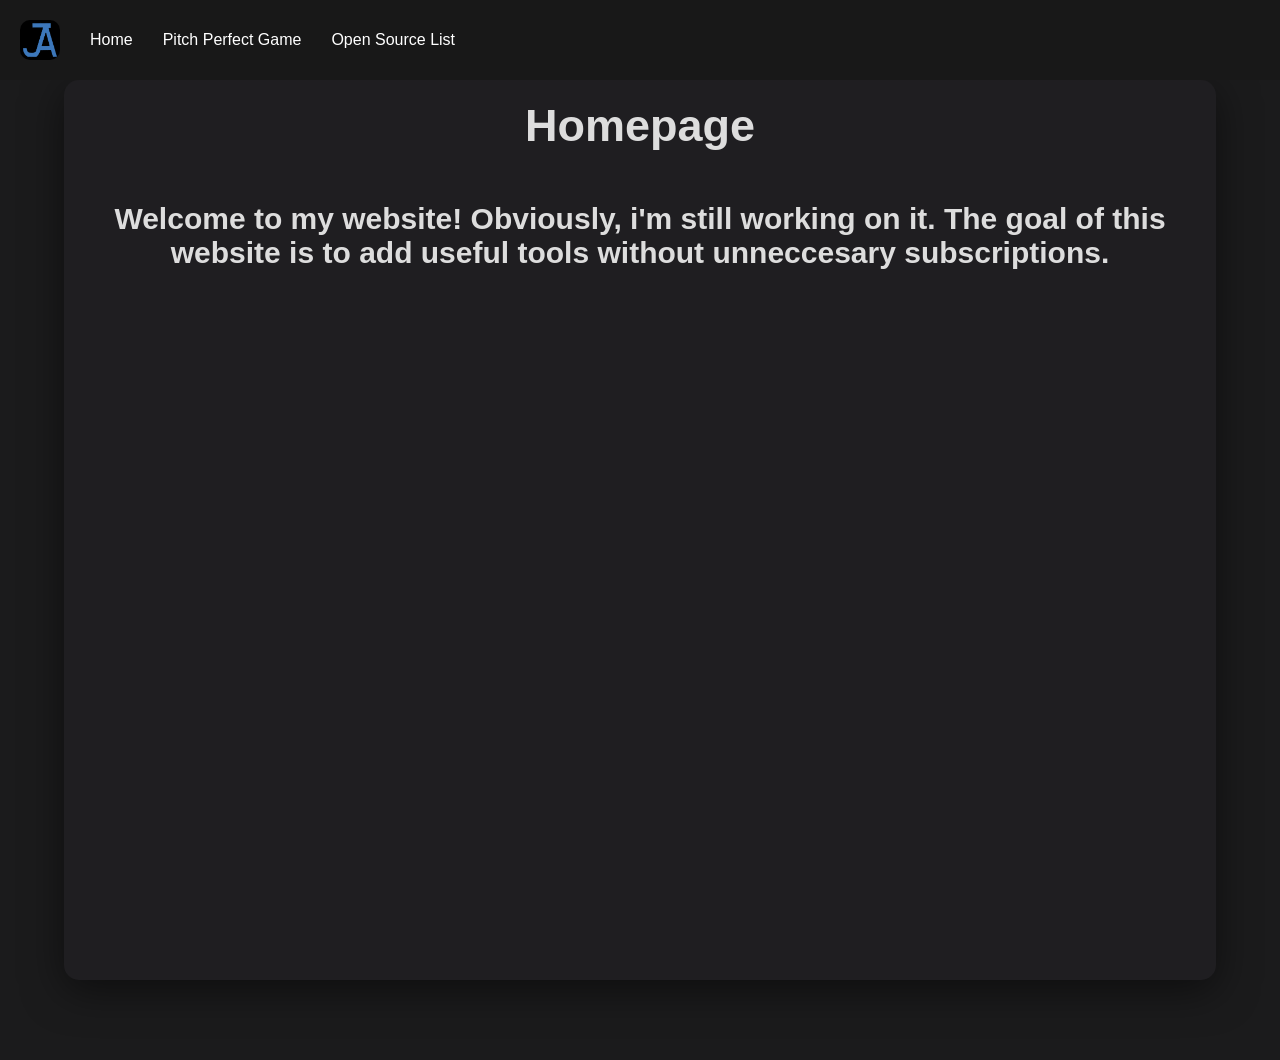
<file: index.html>
<!DOCTYPE html>
<html lang="en">
<head>
    <meta charset="UTF-8">
    <meta name="viewport" content="width=device-width, initial-scale=1.0">
    <meta name="google-site-verification" content="ZH5PNFO4dJELDd7PfxtxN9RpdTwmCu7uR3KBDm5VKlI" />
    <link rel="icon" type="image/x-icon" href="/assets/logo3.png">
    <link rel="preload" as="image" href="assets/logo3.png">
    <link rel="stylesheet" href="style.css">
    <title>Homepage</title>
</head>
<body>
    <!-- Move these here! -->
    <div class="topnav"></div>
        <script src="navbar.js"></script>
        <div class="content">
        <div class="title">Homepage</div>
        <div class="subtitle">
            <p>Welcome to my website! Obviously, i'm still working on it. The goal of this website is to add useful tools without unneccesary subscriptions.</p>
        </div>
    </div>
</body>
</html>
</file>
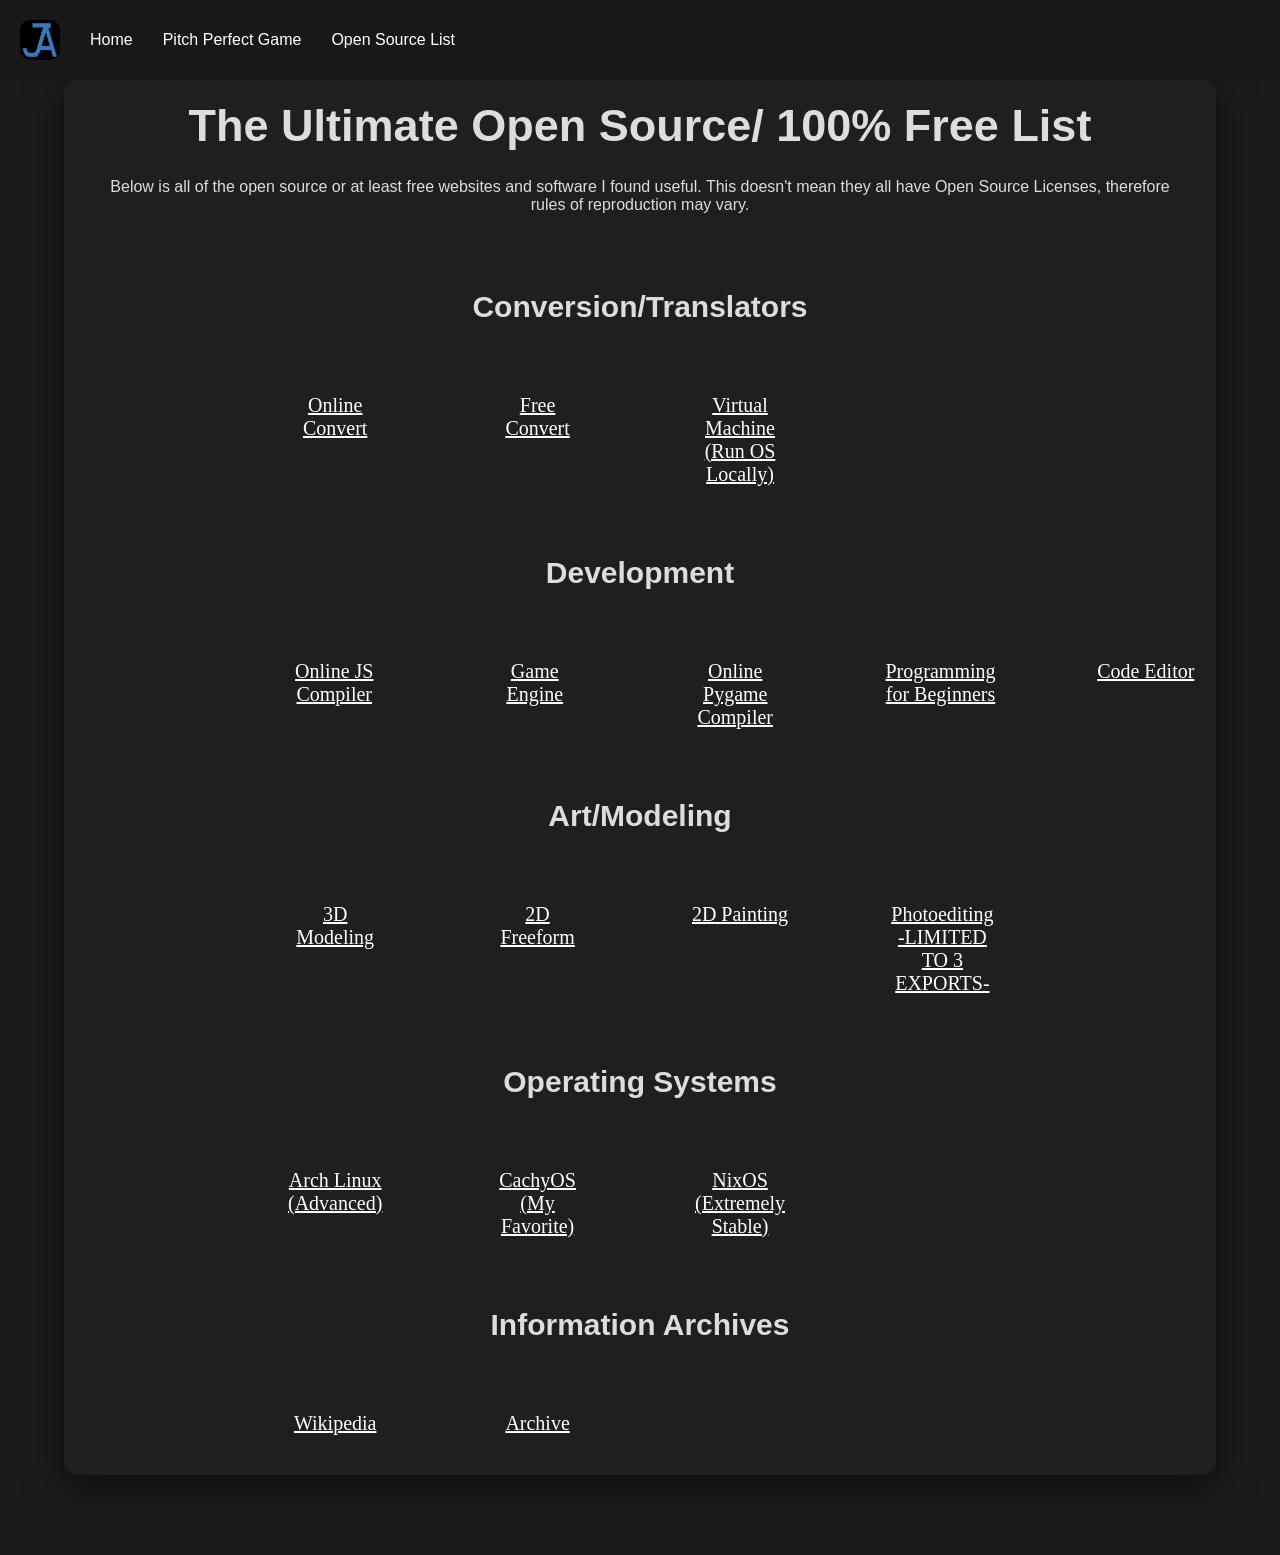
<file: open-source-list.html>
<!DOCTYPE html>
<html lang="en">
<head>
    <meta charset="UTF-8">
    <meta name="viewport" content="width=device-width, initial-scale=1.0">
    <meta name="google-site-verification" content="ZH5PNFO4dJELDd7PfxtxN9RpdTwmCu7uR3KBDm5VKlI" />
    <link rel="icon" type="image/x-icon" href="/assets/logo3.png">
    <link rel="preload" as="image" href="assets/logo3.png">
    <link rel="stylesheet" href="style.css">
    <title>Title</title>
</head>
<body>
    <div class="topnav"></div>
    <script src="navbar.js"></script>
    <div class="content">
        <div class="title">The Ultimate Open Source/ 100% Free List</div>
        <div class="description">
            <p>Below is all of the open source or at least free websites and software I found useful. This doesn't mean they all have Open Source Licenses, therefore rules of reproduction may vary.</p>
        </div>
        <div class="subtitle">
            <p>Conversion/Translators</p>
        </div>
        <div class="boxlist">
            <ol>
                <li> <a href="https://www.online-convert.com/" target="_blank" rel="noopener noreferrer">Online Convert</a> </li>
                <li> <a href="https://www.freeconvert.com/" target="_blank" rel="noopener noreferrer">Free Convert</a> </li>
                <li> <a href="https://www.virtualbox.org/" target="_blank" rel="noopener noreferrer">Virtual Machine (Run OS Locally)</a> </li>
            </ol>
        </div>
        <div class="subtitle">
            <p>Development</p>
        </div>
        <div class="boxlist">
            <ol>
                <li> <a href="https://www.jdoodle.com/" target="_blank" rel="noopener noreferrer">Online JS Compiler</a> </li>
                <li> <a href="https://godotengine.org/" target="_blank" rel="noopener noreferrer">Game Engine</a> </li>
                <li> <a href="https://trinket.io/" target="_blank" rel="noopener noreferrer">Online Pygame Compiler</a> </li>
                <li> <a href="https://scratch.mit.edu" target="_blank" rel="noopener noreferrer">Programming for Beginners</a> </li>
                <li> <a href="https://code.visualstudio.com/" target="_blank" rel="noopener noreferrer">Code Editor</a> </li>
            </ol>
        </div>
        <div class="subtitle">
            <p>Art/Modeling</p>
        </div>
        <div class="boxlist">
            <ol>
                <li> <a href="https://www.blender.org/" target="_blank" rel="noopener noreferrer">3D Modeling</a> </li>
                <li> <a href="https://www.gimp.org/" target="_blank" rel="noopener noreferrer">2D Freeform</a> </li>
                <li> <a href="https://www.krita.org/" target="_blank" rel="noopener noreferrer">2D Painting</a> </li>
                <li> <a href="https://www.pixlr.com/" target="_blank" rel="noopener noreferrer">Photoediting -LIMITED TO 3 EXPORTS-</a> </li>
            </ol>
        </div>
        <div class="subtitle">
            <p>Operating Systems</p>
        </div>
        <div class="boxlist">
            <ol>
                <li> <a href="https://archlinux.org/" target="_blank" rel="noopener noreferrer">Arch Linux (Advanced)</a> </li>
                <li> <a href="https://cachyos.org/" target="_blank" rel="noopener noreferrer">CachyOS (My Favorite)</a> </li>
                <li> <a href="https://nixos.org/" target="_blank" rel="noopener noreferrer">NixOS (Extremely Stable)</a> </li>
            </ol>
        </div>
        <div class="subtitle">
            <p>Information Archives</p>
        </div>
        <div class="boxlist">
            <ol>
                <li> <a href="https://www.wikipedia.org/" target="_blank" rel="noopener noreferrer">Wikipedia</a> </li>
                <li> <a href="https://archive.org/" target="_blank" rel="noopener noreferrer">Archive</a> </li>
            </ol>
        </div>
        <div class
    </div>  
</body>
</html>
</file>
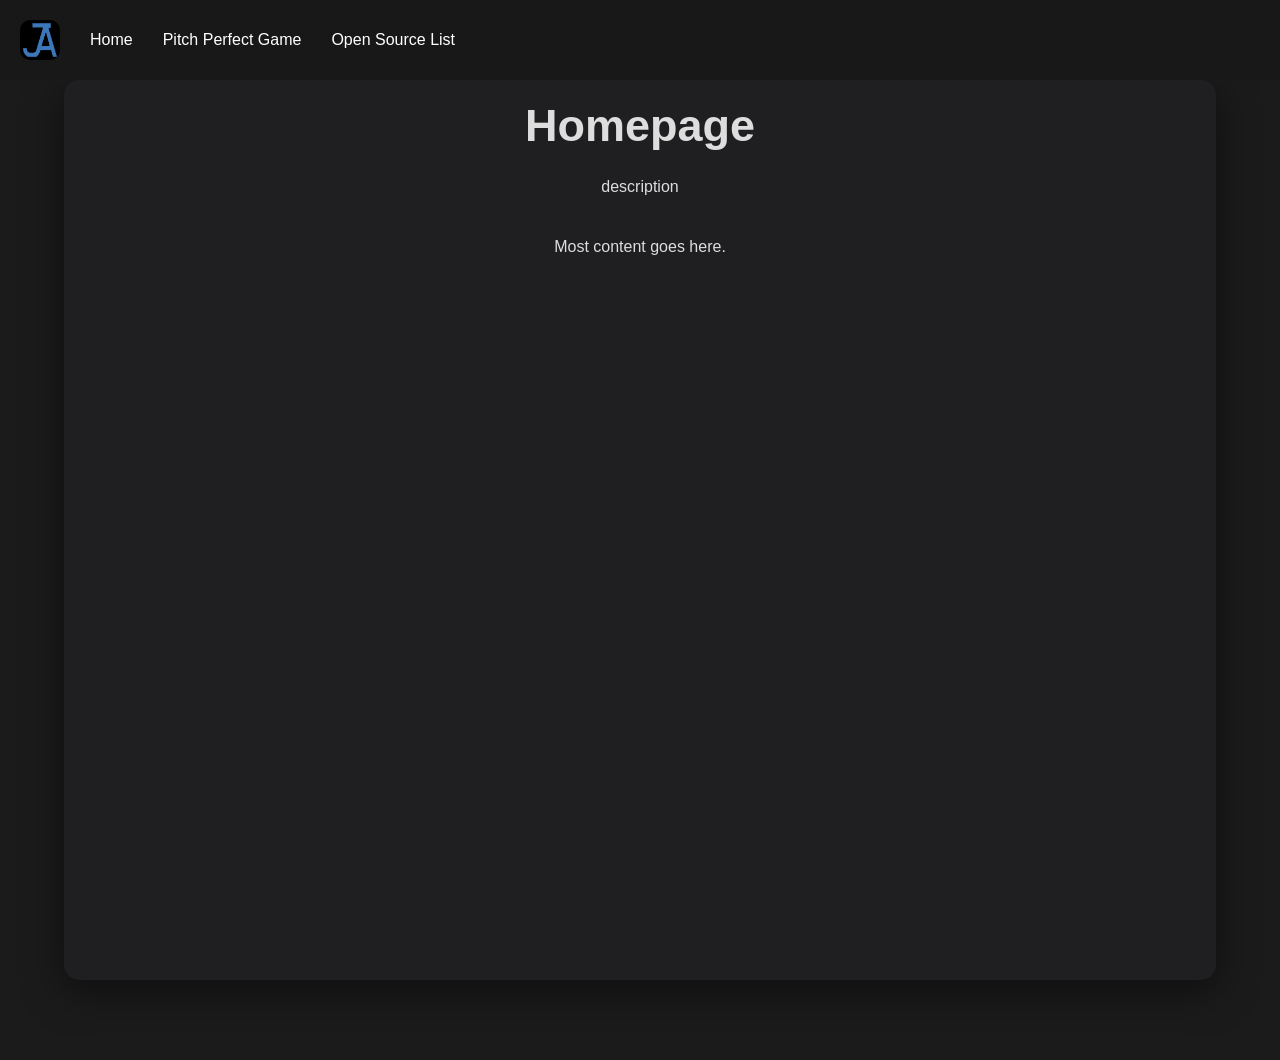
<file: template.html>
<!-- This is not a site. This is a template which contains the neccesary features for a page on the site. -->

<!DOCTYPE html>
<html lang="en">
<head>
    <meta charset="UTF-8">
    <meta name="viewport" content="width=device-width, initial-scale=1.0">
    <meta name="google-site-verification" content="ZH5PNFO4dJELDd7PfxtxN9RpdTwmCu7uR3KBDm5VKlI" />
    <link rel="icon" type="image/x-icon" href="/assets/logo3.png">
    <link rel="preload" as="image" href="assets/logo3.png">
    <link rel="stylesheet" href="style.css">
    <title>Title</title>
</head>
<body>
    <div class="topnav"></div>
        <script src="navbar.js"></script>
        <div class="content">
        <div class="title">Homepage</div>
        <div class="description">
            <p>description</p>
        </div>
        <div class="embed">
            <p>Most content goes here.</p>
        </div>
        </div>
    </div>
</body>
</html>
</file>
<file: style.css>
* {
  box-sizing: border-box;
}

body {
  font-family: Arial, Helvetica, sans-serif;
  background-color: #1b1b1c;
  color: #ddd;
  margin: 0;
}

.title {
    text-align: center;
    font-size: 45px;
    font-family:Verdana, Geneva, Tahoma, sans-serif;
    font-weight: 700;
}

.description {
    padding: 10px;
    text-align: center;
    font-size: 20 px;
}

.content {    
    /* Rectangle */
    background-color: #1f1e21;
    margin: 80px auto; 
    width: 90%;
    box-shadow: 0 10px 40px rgba(0, 0, 0, 0.5);

    /* Content inside */
    padding: 20px;
    border-radius: 15px;
    text-align: center;
    
    /* min-height ensures the box still looks like a large rectangle 
       even if there isn't much content inside yet */
    min-height: 100vh;      
}
.embed {
    display: flex;
    flex-direction: column;
    align-items: center;      /* Keeps everything centered HORIZONTALLY */
    justify-content: flex-start; /* Aligns everything to the TOP (Vertical) */
}

/* Responsive layout - makes the three columns stack on top of each other instead of next to each other */
@media (max-width: 600px) {
  .column.side, .column.middle {
    width: 100%;
  }
}

/* Container for everything inside the nav */
.nav-content {
  display: flex;
  align-items: center;
  width: 100%;
  padding: 20px; /* Side padding instead of putting it on the image */
}

/* Styles for the logo */
.nav-logo {
  width: 40px;
  height: auto;
  margin-right: 20px; /* Space between logo and first button */
  border-radius: 10px;
}

/* Styles for the links container */
.nav-links {
  display: flex;
  gap: 10px; /* Perfect spacing between buttons */
}

.topnav {
  background-color: #181818;
  position: fixed;
  top: 0;
  width: 100%;
  transition: transform 0.4s cubic-bezier(0.4, 0, 0.2, 1); /* Smoother curve */
  will-change: transform; /* Optimizes performance */
}

/* Ensure your links don't have extra margins that break alignment */
.topnav a {
  color: white;
  text-decoration: none;
  padding: 10px 10px; /* Slightly reduced padding to fit better */
  display: inline-block;
  transition: all 0.3s ease;
  border-radius: 15px;
}

/* The "Selected" state (Home) and Hover state */ 
.topnav a:hover {
  transform: scale(1.1);     /* The zoom effect (1.1 = 110% size) */
  background-color: rgb(35, 33, 43);
}

/* The hiding class */
.topnav.nav-hidden {
  transform: translateY(-110%) !important; /* -110% ensures the shadow/border is also hidden */
}

/* Pitch Perfect */

.note-selection {
    display: flex;          /* Horizontal layout for the buttons inside */
    flex-wrap: wrap;        /* Allows buttons to wrap if the screen is narrow */
    gap: 8px;               /* Adds spacing between buttons */
    margin: 5px;    /* Adds spacing between the two rows */
    justify-content: center; /* Centers the row of buttons */
}

.filter-btn {
    background-color: #333;
    color: #777;
    width: 50px;
    height: 50px;
    display: flex;
    align-items: center;
    justify-content: center;
    cursor: pointer;
    border-radius: 5px;
    border: none;
    transition: all 0.2s;
}

.filter-btn.active {
    background-color: #165ddf; /* Green/On state */
    border: 2px solid #444;
    color: white;   
    box-shadow: 0 0 10px rgba(0, 0, 0, 0.4);
    border: none;       
}

.filter-btn:hover {
    transform: translateY(-2px);
}

.placeholder-btn {
    width: 50px;
}
.guess-btn {
    color: white;
    text-decoration: none;
    width: 50px;
    height: 50px;
    display: inline-block;
    transition: all 0.3s ease; /* Makes the zoom and border smooth */
    border: 2px solid transparent; /* Prevents jumping when border appears */
    border-radius: 10px;
    background-color: #181818;
}

.guess-btn:hover {
    background-color: #313137; /* Lightens the black slightly */
    transform: translateY(-2px); /* Optional: lifts the button up slightly */
    cursor: pointer;
}

:root {
    /* Responsive width: Minimum 35px, Preferred 6vw, Maximum 70px */
    --w-width: clamp(35px, 6vw, 70px); 
}

.piano {
    display: flex;
    justify-content: center;
    width: 100%;
    overflow-x: auto; /* Allows scrolling on small phones */
    -webkit-overflow-scrolling: touch; /* Smooth scroll on iOS */
    white-space: nowrap;
}

.white {
    width: var(--w-width);
    color: #181818;
    height: calc(var(--w-width) * 3.75); /* Keeps your 150px ratio */
    background: white;
    border: 1px solid black;
    cursor: pointer;
    border-radius: 5px;
    position: relative;
    z-index: 1;
    display: flex;
    justify-content: center;
    align-items: flex-end;
    padding-bottom: 15px;


    /* Dont allow selection */    
    -webkit-user-select: none;   /* Safari/Chrome/iOS specific */
    -moz-user-select: none;      /* Firefox specific */
    -ms-user-select: none;       /* Old Edge/IE specific */
    user-select: none;           /* Standard syntax */
}

.black {
    /* This keeps the black key at 75% of the white key width */
    width: calc(var(--w-width) * 0.75); 
    height: calc(var(--w-width) * 2.25); /* Keeps your 90px ratio */
    background: black;
    border-radius: 0 0 5px 5px; /* Pianos usually only round the bottom */
    
    /* This centers the black key exactly on the line between white keys */
    margin-left: calc(var(--w-width) * -0.375); 
    margin-right: calc(var(--w-width) * -0.375);
    
    z-index: 2;
    cursor: pointer;
    display: flex;
    justify-content: center;
    align-items: flex-end;
    padding-bottom: 15px;

    /* Dont allow selection */
    -webkit-user-select: none;   /* Safari/Chrome/iOS specific */
    -moz-user-select: none;      /* Firefox specific */
    -ms-user-select: none;       /* Old Edge/IE specific */
    user-select: none;           /* Standard syntax */
}

/* Hover effects stay the same */
.white:hover { background-color: #a1a1a1; }
.black:hover { background-color: #313137; }

#status-message {
    text-align: center;
    font-size: 18px;
    font-weight: 800;
    padding: 20px;
    text-transform: uppercase;
    letter-spacing: 1px;
    transition: all 0.3s ease;
}

/* Ensure the keys have a smooth color transition */
.key, .guess-btn {
    transition: background-color 0.2s ease, transform 0.1s ease;
}

.subtitle {
    font-weight: bold;
    font-size: 30px;
    padding: 20px;
}

.boxlist {
    padding-left: 200px; 
    text-align: left;
    font-size: 20px;

    ol {
        display: grid;
        /* Force exactly 8 equal columns */
        grid-template-columns: repeat(5, 1fr); 
        
        /* Keeps a consistent 100px gap between all items */
        gap: 100px;     
        
        list-style: none;
        text-align: center;
        padding: 0;
        a, a:link, a:visited, a:hover, a:active {
            font-family: 'Times New Roman', Times, serif;
            color: white !important;    
        }
    }
}


.stats {
    text-align: center;
    font-family: 'Courier New', Courier, monospace;
    font-size: 30px;
    color: #cecece;
    margin: 40px;
    text-transform: uppercase;
}

#accuracy {
    font-weight: bold;
    color: #4caf50;
    transition: color 0.3s ease;
}

/* Center the button container */
.controls {
    width: 100%;
    display: flex;
    justify-content: center;
    margin: 20px 0;
}

/* Center the button container */
.controls {
    width: 100%;
    display: flex;
    justify-content: center;
    margin: 20px 0;
}

.main-action-btn {
    background-color: #242325;
    color: white;
    font-size: 1.2rem;
    font-weight: bold;
    text-transform: uppercase;
    letter-spacing: 1px;
    padding: 15px 40px;
    cursor: pointer;
    transition: all 0.3s ease;
    border-radius: 10px;
    background-color: #181818;
    min-width: 200px;
    
    /* ADD THIS LINE */
    border: none; 
    
    /* Optional: If you want to ensure it doesn't show an 
       outline when clicked (blue ring), add this too: */
    outline: none; 
}

.main-action-btn:hover {
    transform: scale(1.05);
    background-color: #2b2a2d; /* Turns green on hover */
    color: white;
    box-shadow: 0 0 20px rgba(30, 30, 30, 0.4);
}
</file>
